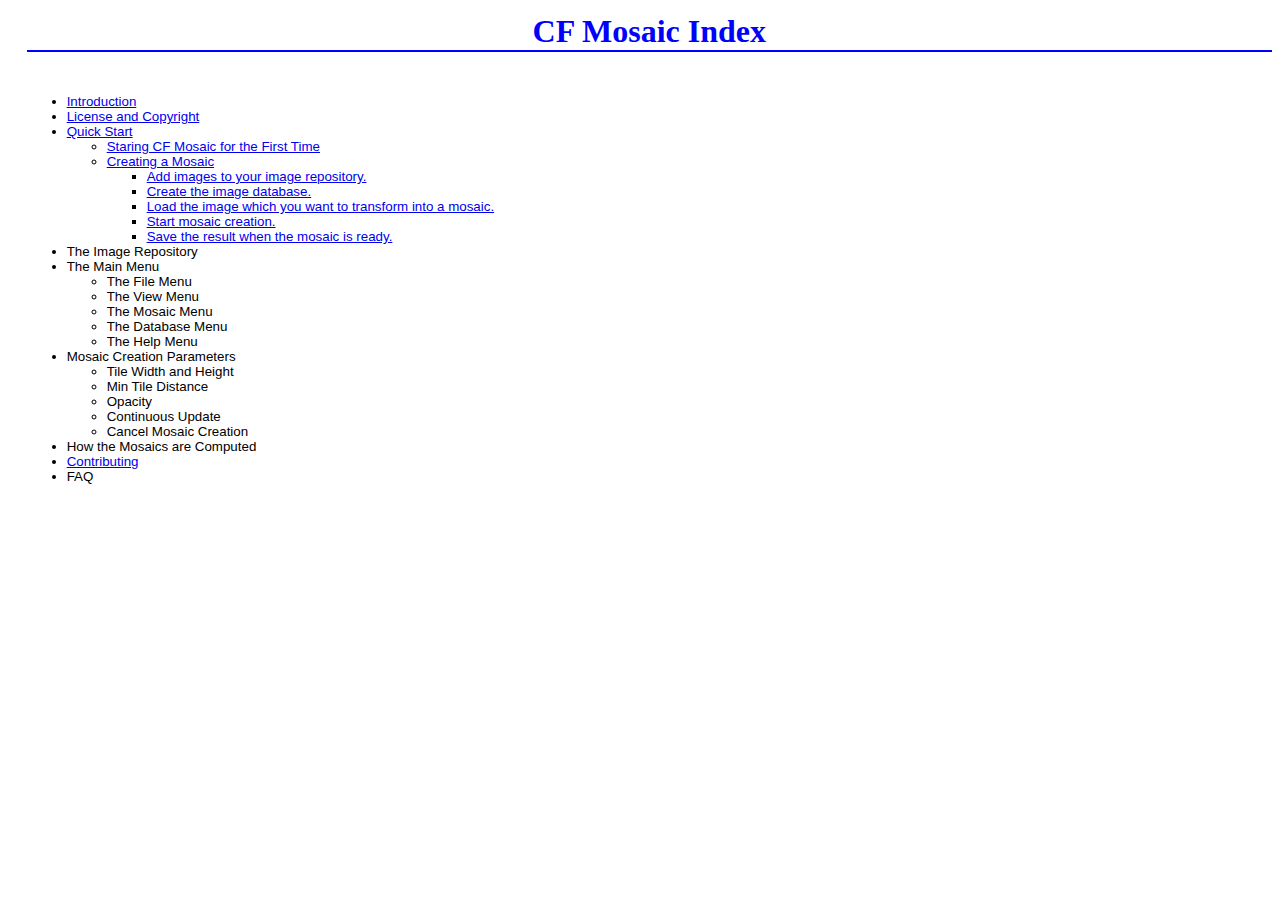
<file: Mosaic1/CFMosaicHelp/index.htm>
<!DOCTYPE HTML PUBLIC "-//W3C//DTD HTML 4.0 Transitional//EN">
<html>
	<head>
		<title>CF Mosaic Index</title>
		<meta name="vs_targetSchema" content="http://schemas.microsoft.com/intellisense/ie5">
		<link rel="stylesheet" type="text/css" href="cfmosaic.css">
	</head>
	<body>
		<table border="0" width="100%" cellspacing="0" cellpadding="0" ID="Table1">
			<tr>
				<td width="100%" align="center"><p class="maintitle">CF Mosaic Index</p>
				</td>
			</tr>
			<tr>
				<td width="100%" bgcolor="#0000ff" height="2"></td>
			</tr>
		</table>
		<p>&nbsp;</p>
		<UL>
			<LI>
				<a href="intro.htm">Introduction</a>
			<LI>
				<A href="copyright.htm" name="">License and Copyright</A>
			<LI>
				<A href="QuickStart.htm" name="">Quick Start</A>
				<UL>
					<LI>
						<A href="QuickStart.htm#firsTime">Staring CF Mosaic for the First Time</A>
					<LI>
						<A href="QuickStart.htm#creatingMosaic">Creating a Mosaic</A>
						<UL>
							<LI>
								<A href="QuickStart.htm#addImagesToRep">Add images to your image repository.</A>
							<LI>
								<A href="QuickStart.htm#createImgDB">Create the image database.</A>
							<LI>
								<A href="QuickStart.htm#loadImage">Load the image which you want to transform into 
									a mosaic.</A>
							<LI>
								<A href="QuickStart.htm#runMosaic">Start mosaic creation.</A>
							<LI>
								<A href="QuickStart.htm#saveResult">Save the result when the mosaic is ready. </A>
							</LI>
						</UL>
					</LI>
				</UL>
			<LI>
			The Image Repository
			<LI>
				The Main Menu
				<UL>
					<LI>
					The File Menu
					<LI>
					The View Menu
					<LI>
					The Mosaic Menu
					<LI>
					The Database Menu
					<LI>
						The Help Menu</LI></UL>
			<LI>
				Mosaic Creation Parameters
				<UL>
					<LI>
					Tile Width and Height
					<LI>
					Min Tile Distance
					<LI>
					Opacity
					<LI>
					Continuous Update
					<LI>
					Cancel Mosaic Creation</LI></UL>
			<LI>
			How the Mosaics are Computed
			<LI>
				<A href="contributing.htm" name="">Contributing</A>
			<LI>
				FAQ</LI>
		</UL>
		<P>&nbsp;</P>
	</body>
</html>
</file>
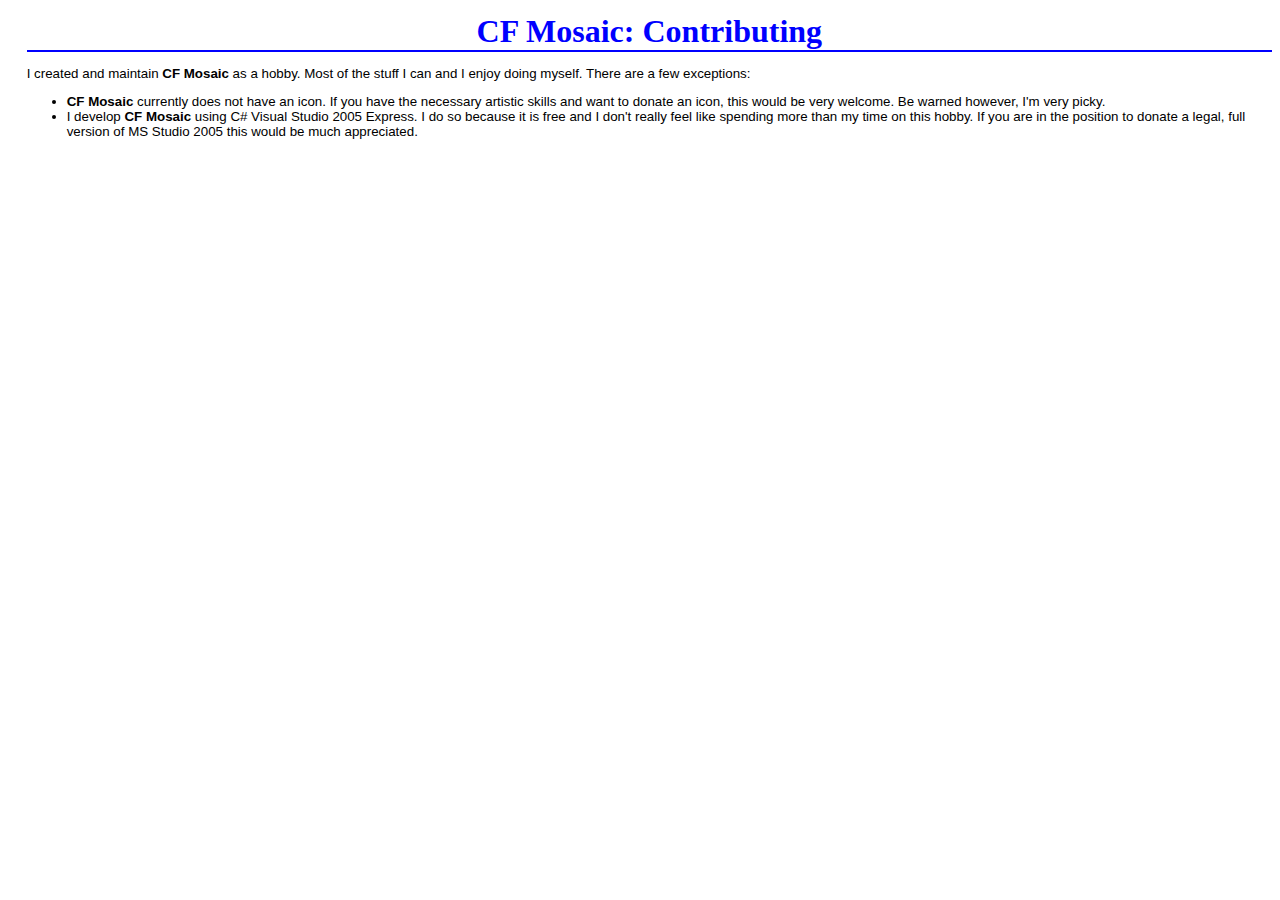
<file: Mosaic1/CFMosaicHelp/contributing.htm>
<!DOCTYPE HTML PUBLIC "-//W3C//DTD HTML 4.0 Transitional//EN">
<html>
	<head>
		<title>CF Mosaic: Contributing</title>
		<meta name="vs_targetSchema" content="http://schemas.microsoft.com/intellisense/ie5">
		<link rel="stylesheet" type="text/css" href="cfmosaic.css">
	</head>
	<body>
		<table border="0" width="100%" cellspacing="0" cellpadding="0" ID="Table1">
			<tr>
				<td width="100%" align="center"><p class="maintitle">CF Mosaic: Contributing</p>
				</td>
			</tr>
			<tr>
				<td width="100%" bgcolor="#0000ff" height="2"></td>
			</tr>
		</table>
		<P>I created and maintain <STRONG>CF Mosaic</STRONG> as a hobby. Most of the stuff 
			I can and I enjoy doing myself. There are a few exceptions:</P>
		<UL>
			<LI>
				<STRONG>CF Mosaic</STRONG> currently does not have an icon. If you have the 
				necessary artistic skills and want to donate an icon, this would be very 
				welcome. Be warned however, I'm very picky.</LI>
			<LI>
				I develop <STRONG>CF Mosaic</STRONG> using&nbsp;C# Visual Studio 2005 Express. 
				I do so because it is free and I don't really feel like spending more than my 
				time on this hobby. If you&nbsp;are&nbsp;in the position to&nbsp;donate a 
				legal, full version of MS Studio 2005 this would be much appreciated.</LI>
		</UL>
		<P>&nbsp;</P>
	</body>
</html>
</file>
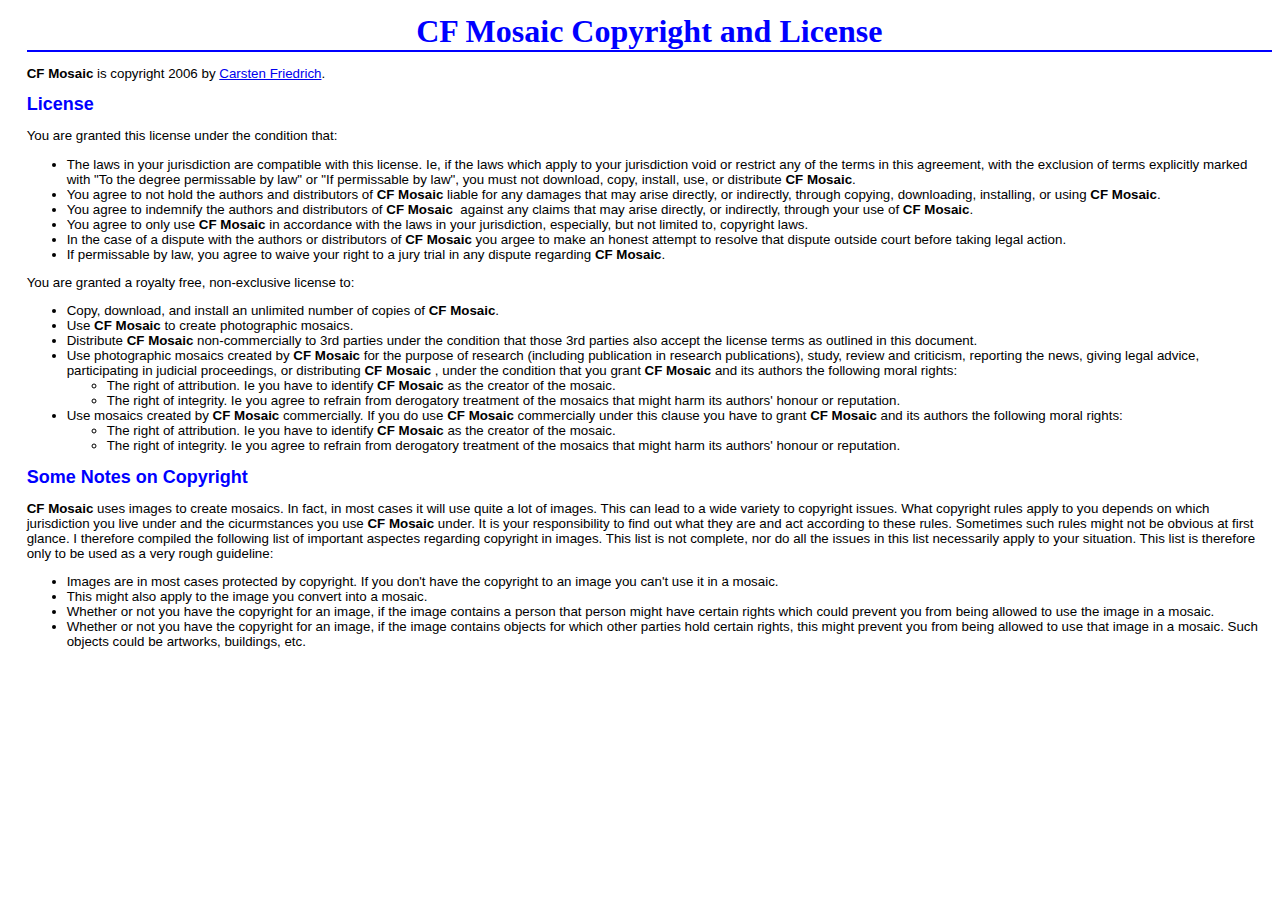
<file: Mosaic1/CFMosaicHelp/copyright.htm>
<!DOCTYPE HTML PUBLIC "-//W3C//DTD HTML 4.0 Transitional//EN">
<html>
	<head>
		<title>CF Mosaic Copyright and License</title>
		<meta name="vs_targetSchema" content="http://schemas.microsoft.com/intellisense/ie5">
		<link rel="stylesheet" type="text/css" href="cfmosaic.css">
	</head>
	<body>
		<table border="0" width="100%" cellspacing="0" cellpadding="0" ID="Table1">
			<tr>
				<td width="100%" align="center"><p class="maintitle">CF Mosaic Copyright and License</p>
				</td>
			</tr>
			<tr>
				<td width="100%" bgcolor="#0000ff" height="2"></td>
			</tr>
		</table>
		<P><STRONG>CF Mosaic</STRONG> is copyright 2006 by <a href='mailto:Carsten.Friedrich@gmail.com'>
				Carsten Friedrich</a>.</P>
		<P><FONT color="#0000ff" size="4"><STRONG>License</STRONG></FONT></P>
		<P>You are granted this license&nbsp;under the condition that:</P>
		<UL>
			<LI>
				The laws in your jurisdiction are compatible with this license. Ie, if the laws 
				which apply to your jurisdiction void or restrict any of the terms in this 
				agreement, with the exclusion of terms explicitly marked with "To the degree 
				permissable by law" or "If permissable by law", you must not download, copy, 
				install, use, or distribute <STRONG>CF Mosaic</STRONG>.
			<LI>
				You&nbsp;agree to not hold the authors and distributors&nbsp;of <STRONG>CF Mosaic</STRONG>&nbsp;liable 
				for&nbsp;any damages that may arise directly, or indirectly, through copying, 
				downloading, installing, or using <STRONG>CF Mosaic</STRONG>.
			<LI>
				You&nbsp;agree to indemnify the authors and distributors&nbsp;of <STRONG>CF Mosaic</STRONG>
				&nbsp;against any claims that may arise&nbsp;directly, or indirectly, through 
				your use of&nbsp;<STRONG>CF Mosaic</STRONG>.
			<LI>
				You&nbsp;agree to only use <STRONG>CF Mosaic</STRONG>
			in accordance with the laws in&nbsp;your jurisdiction, especially, but not 
			limited to, copyright laws.
			<LI>
				In the case of a dispute with the authors or distributors&nbsp;of <STRONG>CF Mosaic</STRONG>&nbsp;you 
			argee to make an honest attempt to resolve that dispute outside court before 
			taking legal action.
			<LI>
				If permissable by law,&nbsp;you agree to waive your right to a jury trial in 
				any dispute regarding <STRONG>CF Mosaic</STRONG>.</LI></UL>
		<P style="MARGIN-RIGHT: 0px">
			You are granted a royalty free,&nbsp;non-exclusive&nbsp;license to:</P>
		<UL>
			<LI>
				Copy, download, and install an unlimited number of copies of <STRONG>CF Mosaic</STRONG>.
			<LI>
				Use <STRONG>CF Mosaic</STRONG>
			to create photographic mosaics.
			<LI>
				Distribute <STRONG>CF Mosaic</STRONG>&nbsp;non-commercially to 3rd parties 
			under the condition that those 3rd parties also accept the license terms as 
			outlined in this document.
			<LI>
				Use photographic mosaics created by <STRONG>CF Mosaic</STRONG>&nbsp;for the 
				purpose of research (including publication in research publications), 
				study,&nbsp;review and criticism, reporting the news,&nbsp;giving legal advice, 
				participating in judicial proceedings, or distributing <STRONG>CF Mosaic</STRONG>
				, under the condition that you grant <STRONG>CF Mosaic</STRONG> and its authors 
				the following moral rights:
				<UL>
					<LI>
						The right of attribution. Ie you have&nbsp;to&nbsp;identify <STRONG>CF Mosaic</STRONG>&nbsp;as 
					the creator of the mosaic.
					<LI>
						The right of integrity. Ie you agree to refrain from derogatory treatment of 
						the mosaics that might harm its authors' honour or reputation.
					</LI>
				</UL>
			<LI>
				Use mosaics created by<STRONG> CF Mosaic</STRONG> commercially. If you do use <STRONG>CF 
					Mosaic</STRONG> commercially under this clause you have to grant <STRONG>CF 
					Mosaic</STRONG> and its authors the following moral rights:
				<UL>
					<LI>
						The right of attribution. Ie you have&nbsp;to&nbsp;identify <STRONG>CF Mosaic</STRONG>&nbsp;as 
					the creator of the mosaic.
					<LI>
						The right of integrity. Ie you agree to refrain from derogatory treatment of 
						the mosaics that might harm its authors' honour or reputation.
					</LI>
				</UL>
             </LI>
		</UL>

		<P><FONT color="#0000ff" size="4"><STRONG>Some Notes on Copyright</STRONG></FONT></P>
		<P><STRONG>CF Mosaic</STRONG> uses images to create mosaics. In fact, in most cases 
			it will use quite a lot of images. This can lead to a wide variety to copyright 
			issues. What copyright rules apply to you depends on which jurisdiction you 
			live under and the cicurmstances you use <STRONG>CF Mosaic</STRONG> under.&nbsp;It 
			is your responsibility to find out what they are and act according to these 
			rules. Sometimes such rules might not be obvious at first glance. I therefore 
			compiled&nbsp;the following&nbsp;list of important aspectes regarding copyright 
			in images. This list is not complete, nor do all the issues in this list 
			necessarily apply to your situation. This list is therefore only to be used as 
			a very rough guideline:</P>
		<UL>
			<LI>
			Images are in most cases protected by copyright. If you don't have the 
			copyright to an image you can't use it in a mosaic.
			<LI>
			This might also apply to the image you convert into a mosaic.
			<LI>
			Whether or not&nbsp;you have the copyright&nbsp;for an image, if the image 
			contains a person that person might have certain rights which could prevent you 
			from being allowed to&nbsp;use the image in a mosaic.
			<LI>
				Whether or not&nbsp;you have the copyright&nbsp;for an image, if the image 
				contains objects for&nbsp;which&nbsp;other parties hold certain rights, this 
				might prevent you from being allowed to use&nbsp;that image&nbsp;in a mosaic. 
				Such objects could be artworks, buildings, etc.</LI></UL>
		<P>&nbsp;</P>
	</body>
</html>
</file>
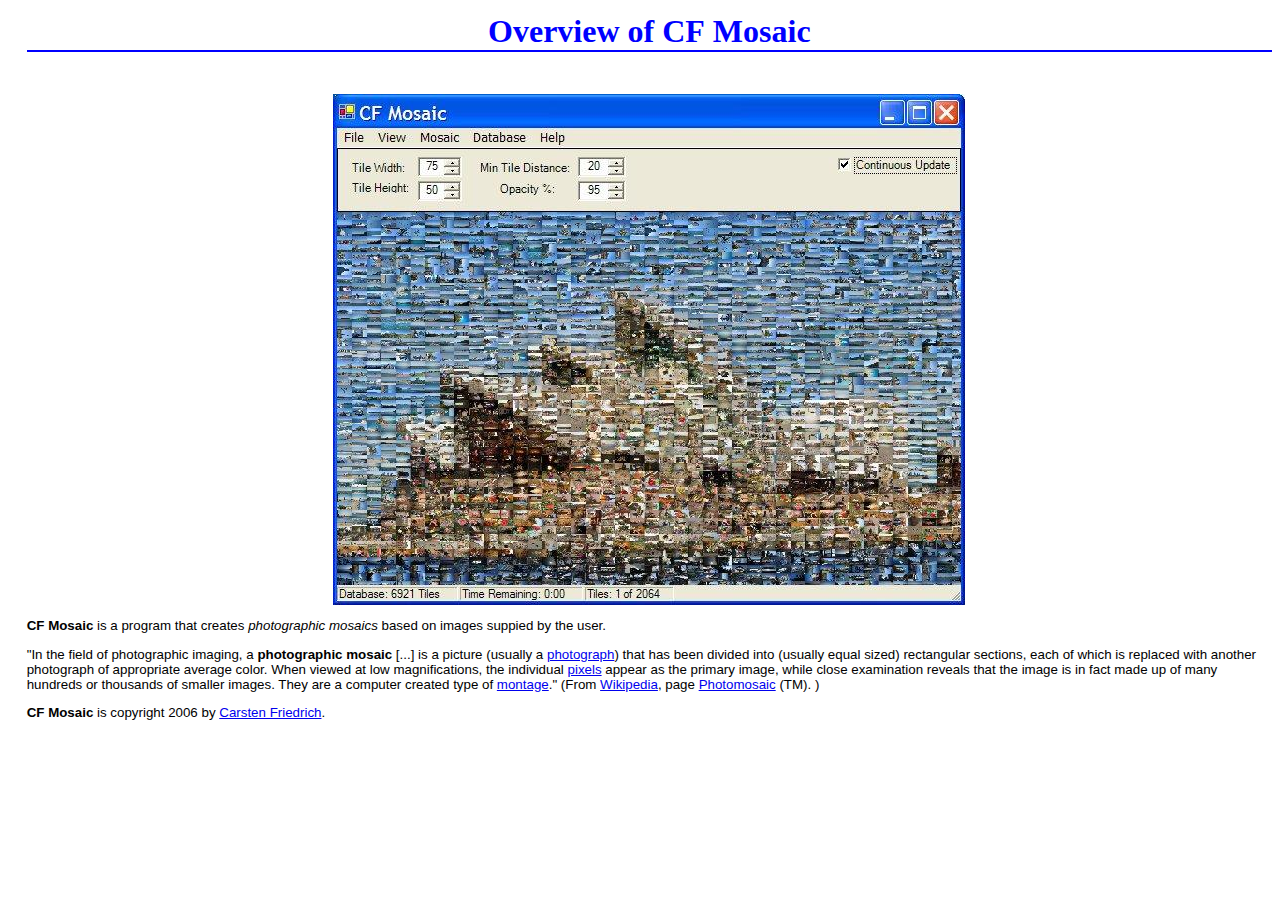
<file: Mosaic1/CFMosaicHelp/intro.htm>
<!DOCTYPE HTML PUBLIC "-//W3C//DTD HTML 4.0 Transitional//EN">
<html>
	<head>
		<title>Overview of CF Mosaic</title>
		<meta name="vs_targetSchema" content="http://schemas.microsoft.com/intellisense/ie5">
		<link rel="stylesheet" type="text/css" href="cfmosaic.css">
	</head>
	<body>
		<table border="0" width="100%" cellspacing="0" cellpadding="0" ID="Table1">
			<tr>
				<td width="100%" align="center"><p class="maintitle">Overview of CF&nbsp;Mosaic</p>
				</td>
			</tr>
			<tr>
				<td width="100%" bgcolor="#0000ff" height="2"></td>
			</tr>
		</table>
		<p>&nbsp;</p>

		<center><img border="0" src="images\mosaic_main_full.jpg" alt="The main window of the application"
				title="CF Mosaic Main Window"></center>
		<p><STRONG>CF Mosaic</STRONG> is a program that creates <EM>photographic mosaics</EM>
			based on images suppied by the user.</p>
		<P>"In the field of photographic imaging, a <B>photographic mosaic</B>&nbsp;[...] 
			is a picture (usually a <A title="Photograph" href="http://en.wikipedia.org/wiki/Photograph">
				photograph</A>) that has been divided into (usually equal sized) 
			rectangular sections, each of which is replaced with another photograph of 
			appropriate average color. When viewed at low magnifications, the individual <A title="Pixel" href="http://en.wikipedia.org/wiki/Pixel">
				pixels</A> appear as the primary image, while close examination reveals 
			that the image is in fact made up of many hundreds or thousands of smaller 
			images. They are a computer created type of <A title="Montage" href="http://en.wikipedia.org/wiki/Montage">
				montage</A>." (From <A href="http://en.wikipedia.org/">Wikipedia</A>, page <a href="http://en.wikipedia.org/wiki/Photomosaic">
				Photomosaic</a> (TM). )</P>
		<P><STRONG>CF Mosaic</STRONG> is copyright 2006 by <a href='mailto:Carsten.Friedrich@gmail.com'>
				Carsten Friedrich</a>.</P>
		<P>
			<BR>
			&nbsp;</P>
	</body>
</html>
</file>
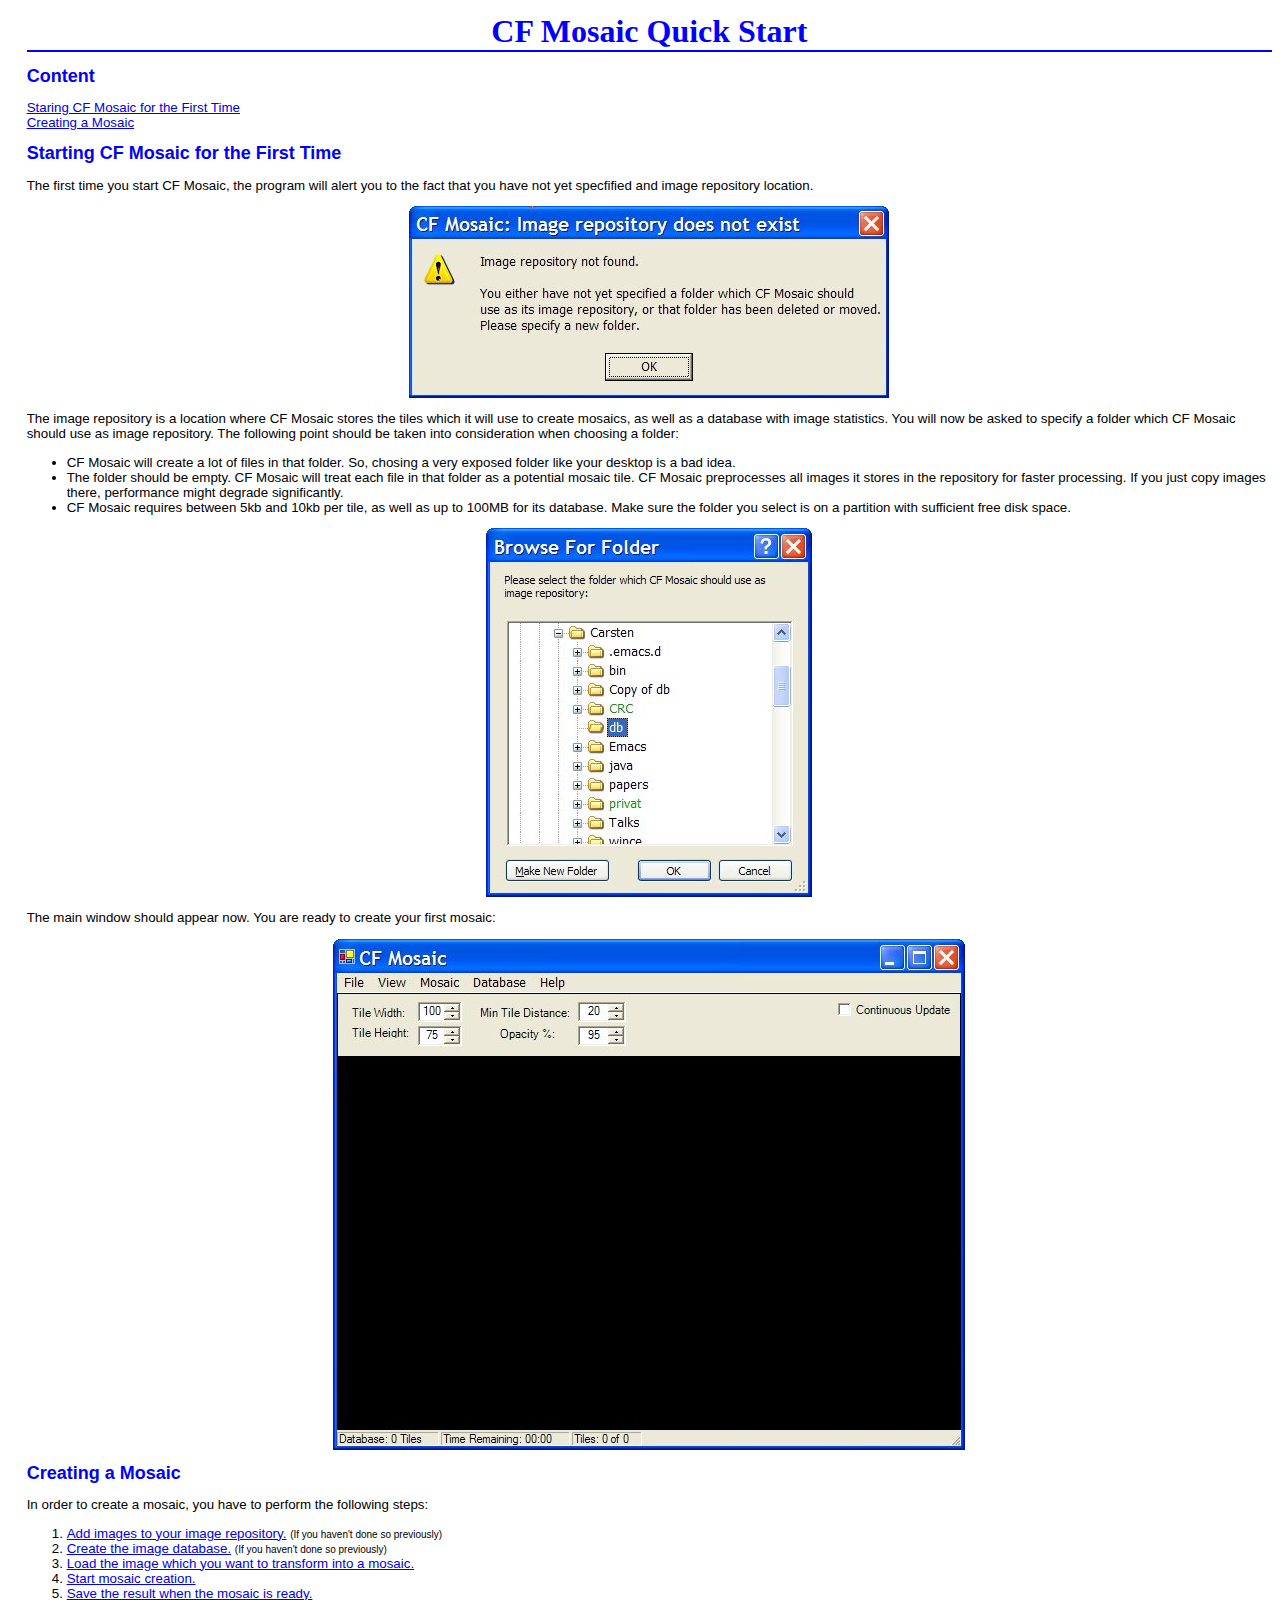
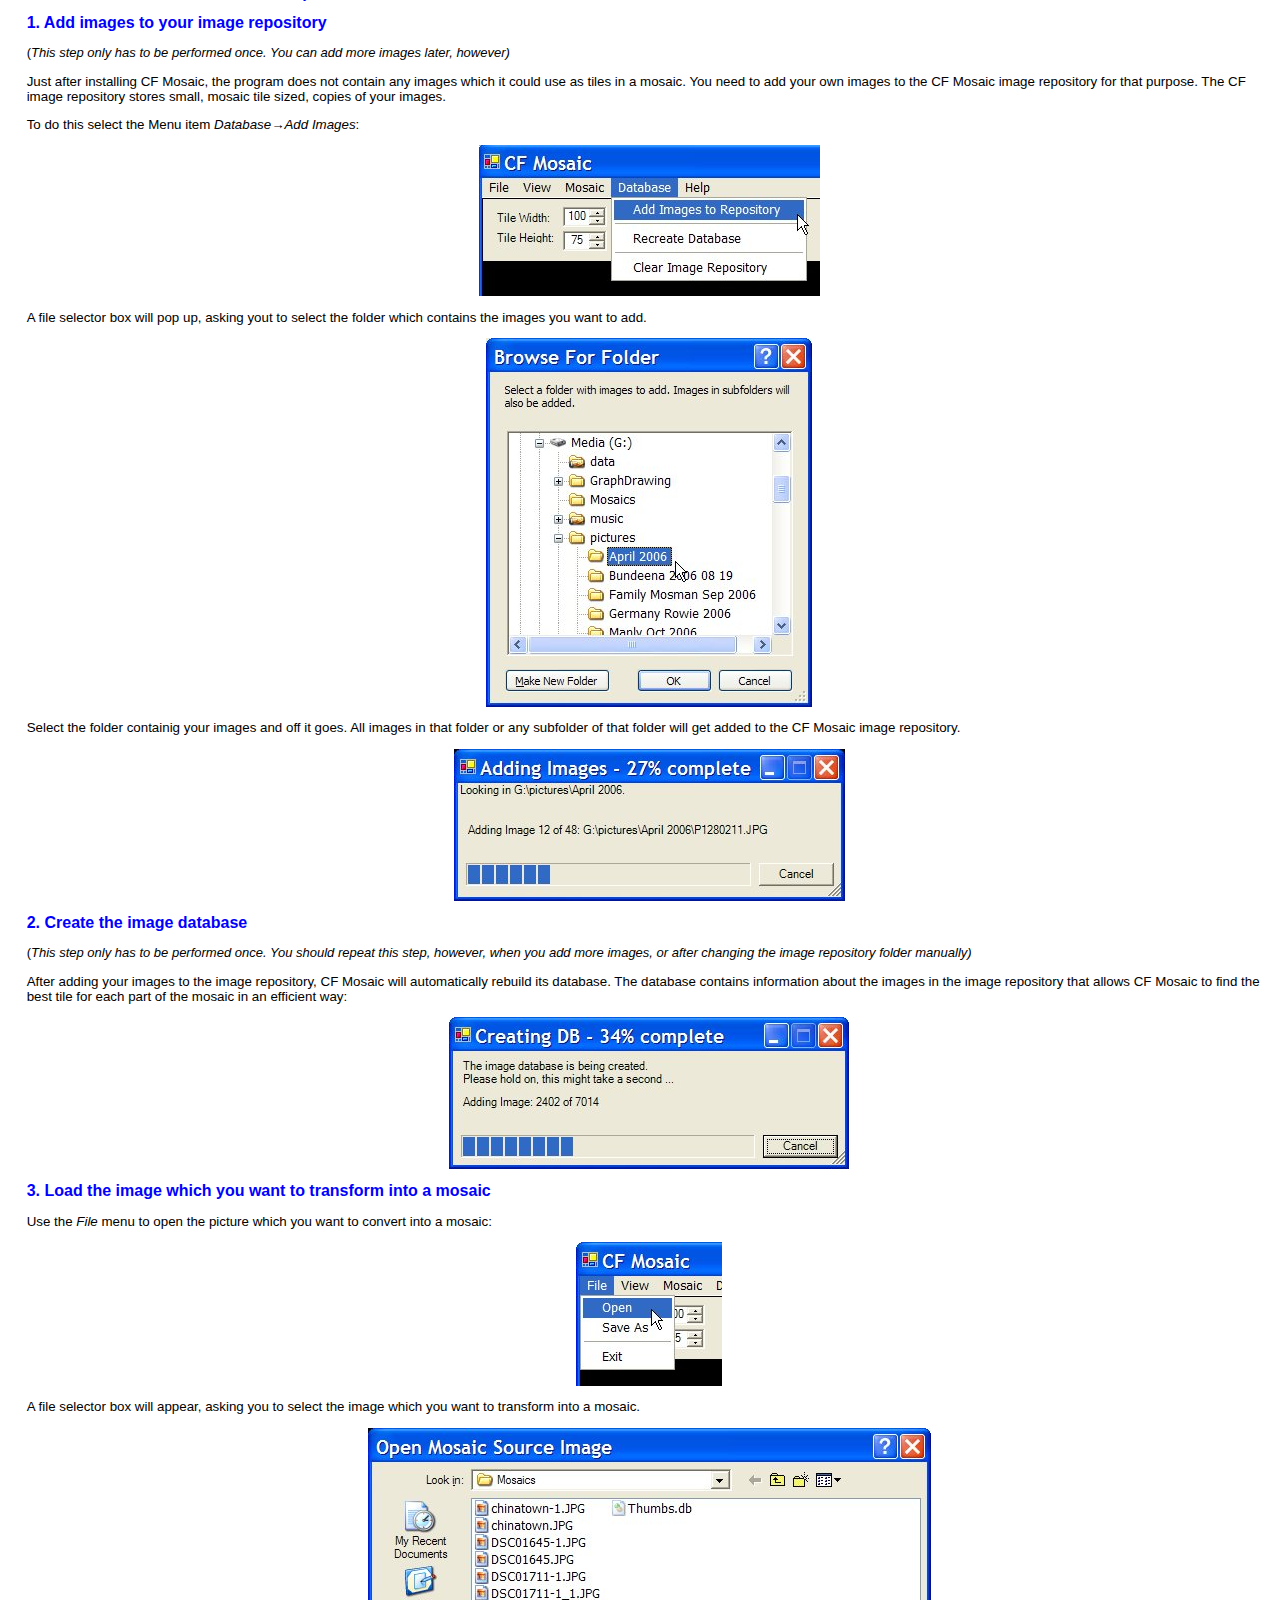
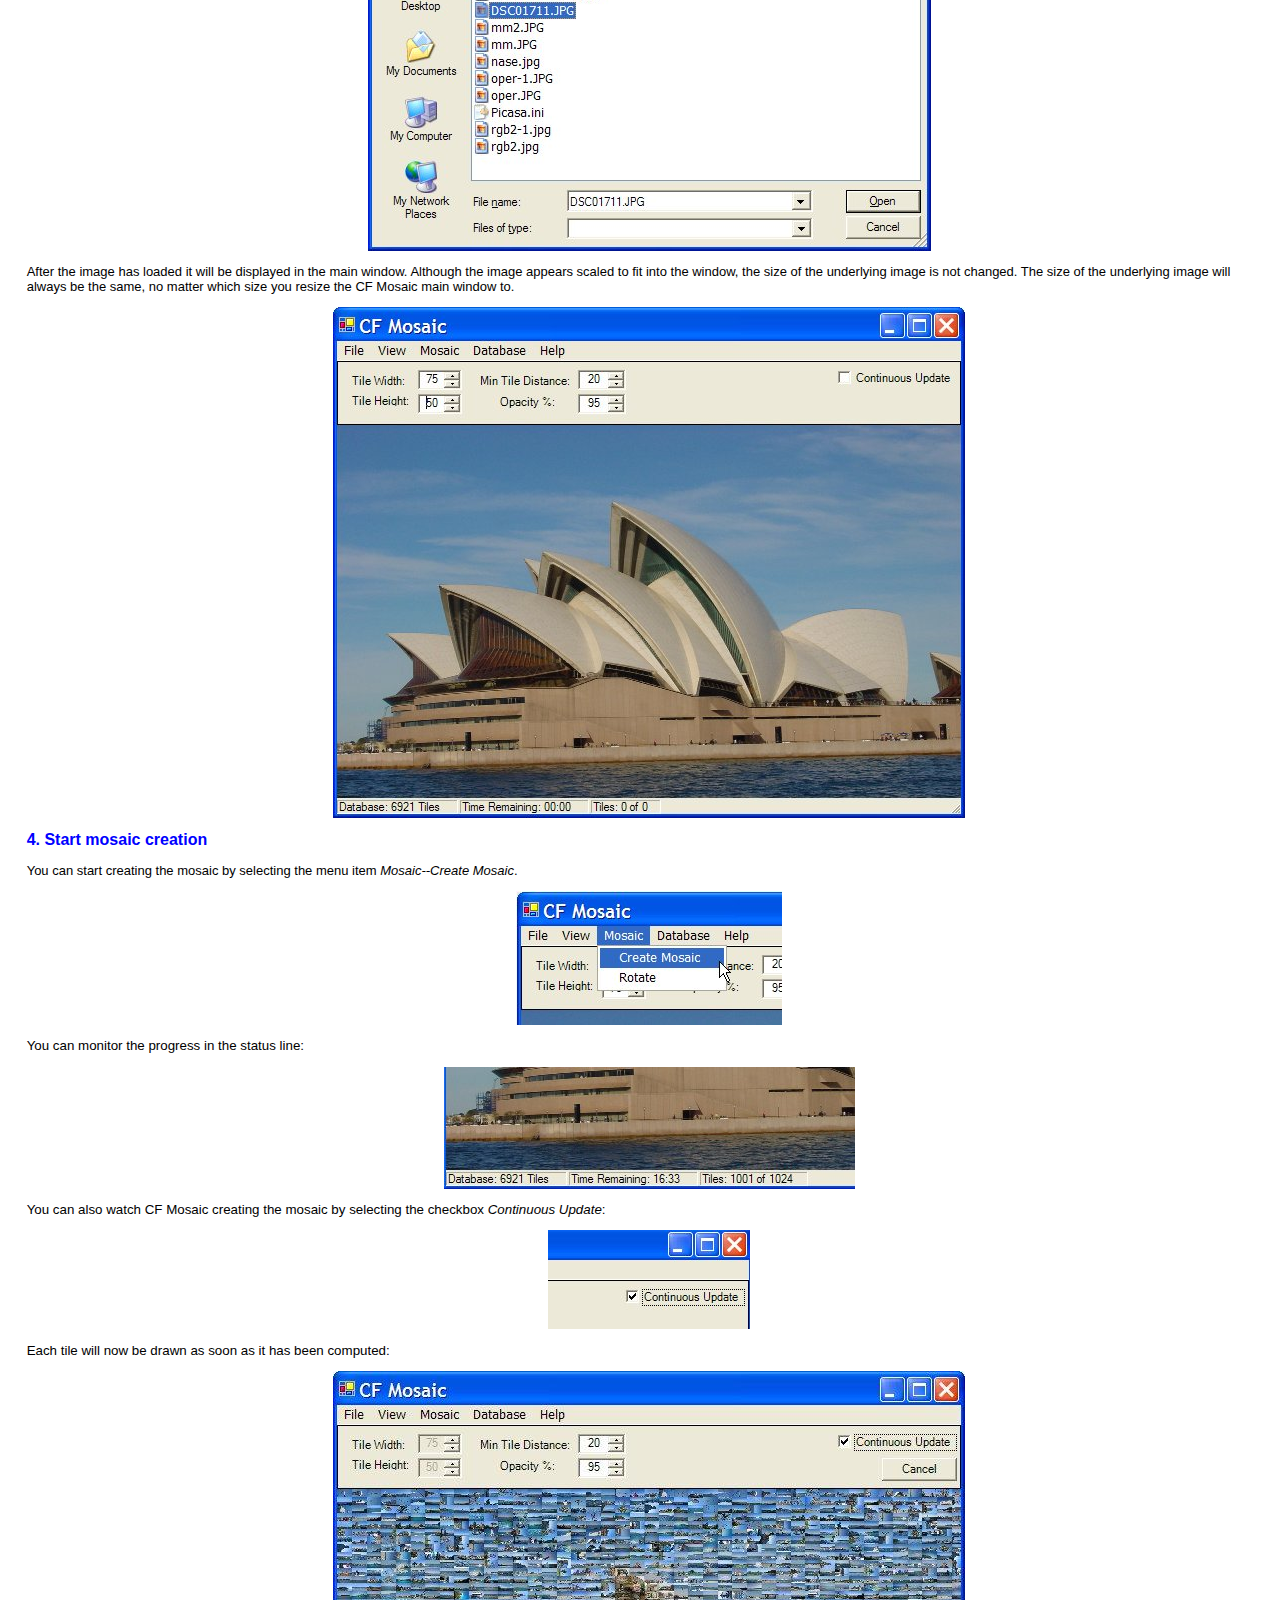
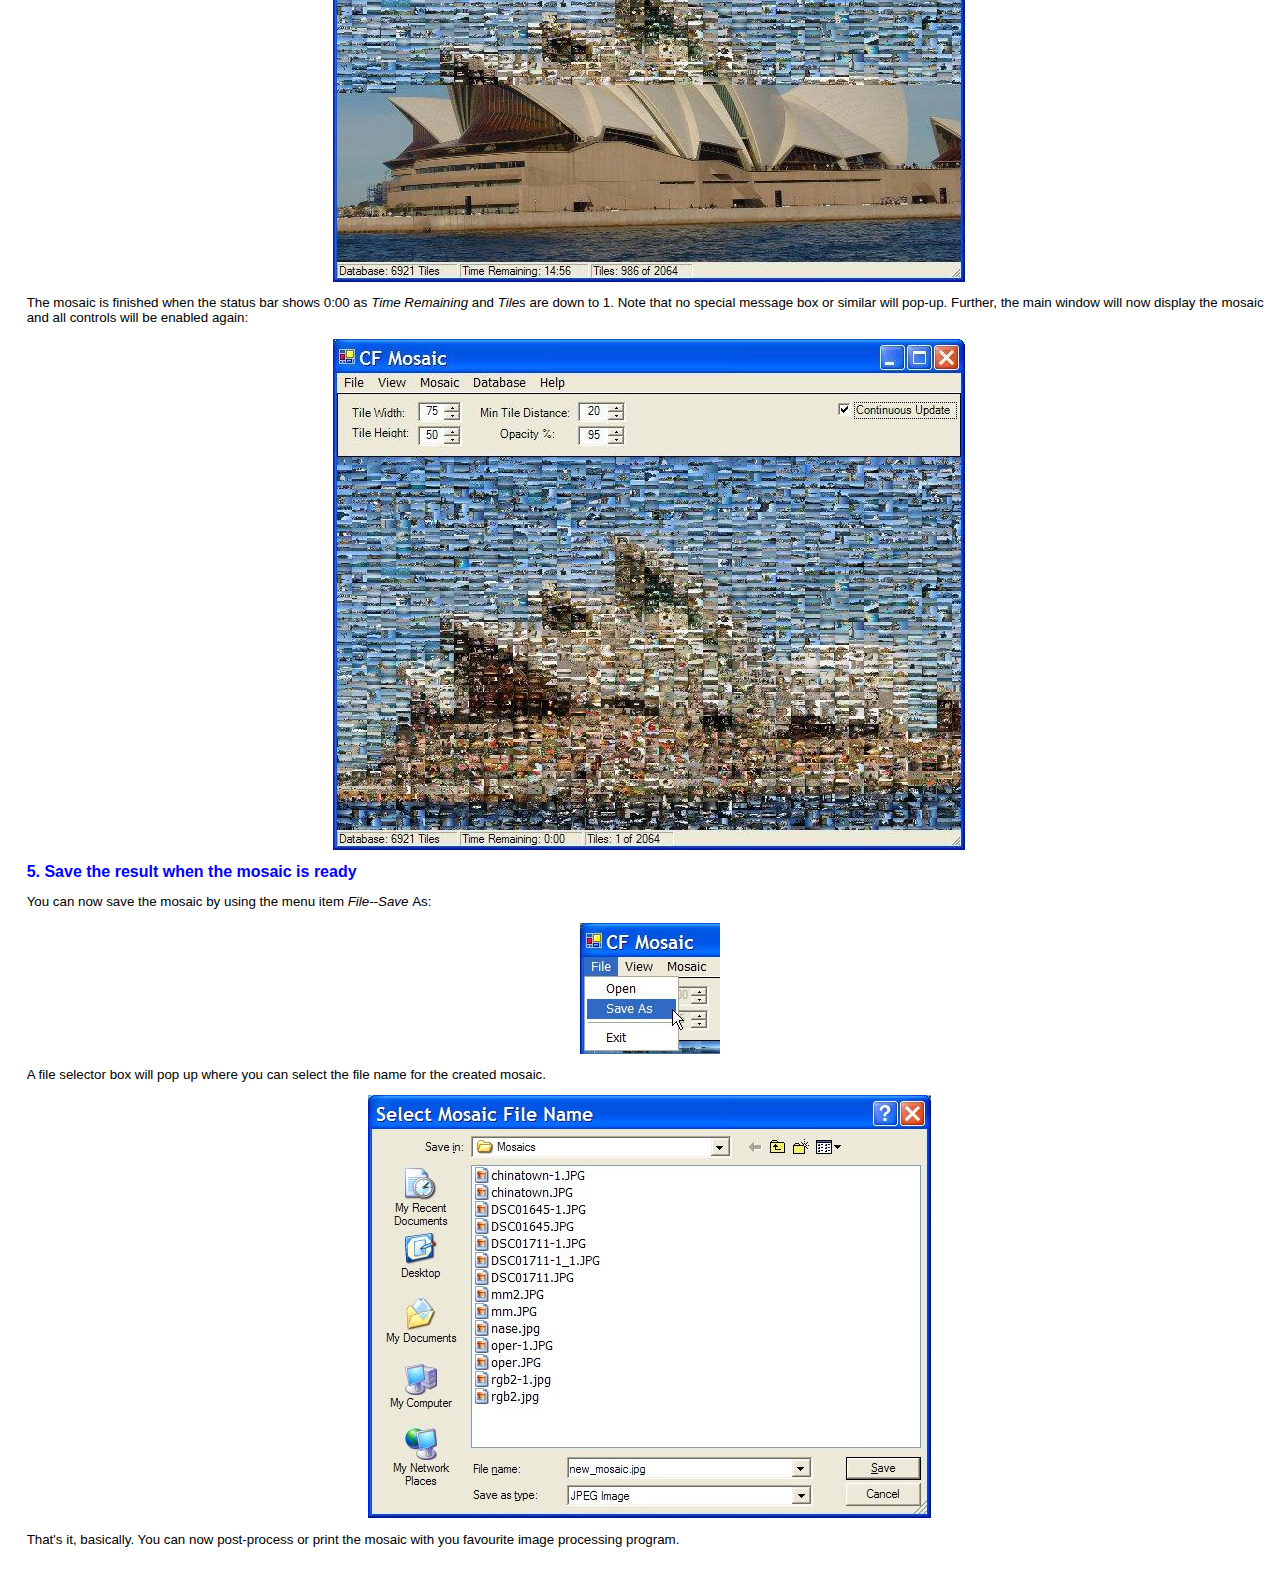
<file: Mosaic1/CFMosaicHelp/QuickStart.htm>
<!DOCTYPE HTML PUBLIC "-//W3C//DTD HTML 4.0 Transitional//EN">
<html>
	<head>
		<title>Overview of CF Mosaic</title>
		<meta http-equiv="Content-Type" content="text/html; charset=Windows-1252">
		<meta content="http://schemas.microsoft.com/intellisense/ie5" name="vs_targetSchema">
		<LINK href="cfmosaic.css" type="text/css" rel="stylesheet">
	</head>
	<body>
		<table id="Table1" cellSpacing="0" cellPadding="0" width="100%" border="0">
			<tr>
				<td align="center" width="100%">
					<p class="maintitle">CF Mosaic Quick Start</p>
				</td>
			</tr>
			<tr>
				<td width="100%" bgColor="#0000ff" height="2"></td>
			</tr>
		</table>
		<p><STRONG><FONT color="#0000ff" size="4">Content</FONT></STRONG></p>
		<p>
			<A href="#firsTime">Staring CF Mosaic for the First Time</A><br>
			<A href="#creatingMosaic">Creating a Mosaic</A>
		</p>
		<A name="firsTime"></A>
		<P><STRONG><FONT color="#0000ff" size="4"> Starting CF&nbsp;Mosaic for the First Time</FONT></STRONG></P>
		<P>The first time you start CF Mosaic, the program will alert you to the fact that 
			you have not yet specfified and image repository location.</P>
		<CENTER>
			<P><IMG id="IMG1" title="Add Images" alt="The Add Images menu item" src="images\no_repository_error.jpg"
					border="0"></P>
		</CENTER>
		<P>The image repository is a location where CF Mosaic stores the tiles which it 
			will use to create mosaics, as well as a database with image statistics. You 
			will now be asked to specify a folder which CF Mosaic should use as image 
			repository. The following point should be taken into consideration when 
			choosing a folder:</P>
		<UL>
			<LI>
			CF&nbsp;Mosaic will create a lot of files in that folder. So, chosing a very 
			exposed folder like your desktop is a bad idea.
			<LI>
			The folder should be empty. CF Mosaic will treat each file in that folder as a 
			potential mosaic tile. CF Mosaic preprocesses all images it stores in the 
			repository for faster processing. If you just copy images there, performance 
			might degrade significantly.
			<LI>
				CF Mosaic requires between 5kb and 10kb per tile, as well as up to 100MB for 
				its database. Make sure the folder you select is on a partition with sufficient 
				free disk space.</LI></UL>
		<CENTER>
			<P><IMG id="IMG1" title="Add Images" alt="The Add Images menu item" src="images\repository_select_folder.jpg"
					border="0"></P>
		</CENTER>
		<P>The main window should appear now. You are ready to create your first mosaic:</P>
		<P align="center"><IMG title="Add Images" alt="The Add Images menu item" src="images\cf_mosaic_blank.jpg"
				border="0"></P>
		<A name="creatingMosaic"></A>
		<P><STRONG><FONT color="#0000ff" size="4"><STRONG><FONT color="#0000ff" size="4">Creating a Mosaic</FONT></STRONG></FONT></STRONG></P>
		<P>In order to create a mosaic, you have to perform the following steps:</P>
		<OL>
			<LI>
				<A href="#addImagesToRep">Add images to your image repository.</A> <FONT size="1">(If 
					you haven't done so previously)</FONT>
			<LI>
				<A href="#createImgDB">Create the image database.</A> <FONT size="1">(If you 
					haven't done so previously)</FONT>
			<LI>
				<A href="#loadImage">Load the image which you want to transform into a mosaic.</A>
			<LI>
				<A href="#runMosaic">Start mosaic creation.</A>
			<LI>
				<A href="#saveResult">Save the result when the&nbsp;mosaic is&nbsp;ready. </A>
			</LI>
		</OL>
		<A name="addImagesToRep"></A>
		<P><FONT color="#0000ff" size="3"><STRONG>1. Add images to your image repository </STRONG>
			</FONT>
		</P>
		<P><FONT color="#0000ff" size="3"><FONT color="#000000"><FONT size="2">(<EM>This step only has to 
							be performed once. You can add more images later, however)</EM></FONT> </FONT>
			</FONT>
		</P>
		<P>Just after installing CF Mosaic, the program does not contain any images which 
			it could use as tiles in a mosaic. You need to add your own images to the CF 
			Mosaic image repository for that purpose. The CF image repository stores small, 
			mosaic tile sized, copies of your images.</P>
		<P>To do this select the Menu item <EM>Database&#8594;Add Images</EM>:</P>
		<CENTER>
			<P><IMG id="IMG1" title="Add Images" alt="The Add Images menu item" src="images\add_images.jpg"
					border="0"></P>
		</CENTER>
		<P>A file selector box will pop up, asking yout to select the folder which contains 
			the images you want to add.&nbsp;</P>
		<CENTER>
			<P><IMG id="IMG1" title="Add Images" alt="The Add Images menu item" src="images\add_images_folder.jpg"
					border="0"></P>
		</CENTER>
		<P>Select&nbsp;the folder&nbsp;containig your images and&nbsp;off it goes. All 
			images in that folder or any subfolder of that folder will get added to the CF 
			Mosaic image repository.</P>
		<CENTER>
			<P><IMG id="IMG1" title="Add Images" alt="The Add Images menu item" src="images\add_images_progress.jpg"
					border="0"></P>
		</CENTER>
		<A name="createImgDB"></A>
		<P><FONT color="#0000ff" size="3"><STRONG>2. Create the image database</STRONG></FONT></P>
		<FONT color="#000000">
			<P><FONT color="#0000ff" size="3"><FONT color="#000000"><FONT size="2">(<EM>This step only has to 
								be performed once. You should repeat this step, however,&nbsp;when you add more 
								images, or after changing the image repository folder manually)</EM></FONT>
					</FONT></FONT>
			</P>
			<P>
			After adding your images to the image repository, CF Mosaic will automatically 
			rebuild its database. The database contains information about the images in the 
			image repository that allows CF Mosaic to find the best tile for each part of 
			the mosaic in an efficient way:</FONT></P>
		<CENTER>
			<P><IMG title="Add Images" alt="The Add Images menu item" src="images\add_images_recreate_db.jpg"
					border="0"></P>
		</CENTER>
		<A name="loadImage"></A>
		<P><FONT color="#0000ff" size="3"><STRONG>3.&nbsp;Load the image which you want to 
					transform into a mosaic</STRONG></FONT></P>
		<P><FONT color="#000000">Use the <EM>File</EM> menu to open the picture which you want 
				to convert into a mosaic:</FONT></P>
		<P align="center"><IMG title="Add Images" alt="The Add Images menu item" src="images\cf_mosaic_open.jpg"
				border="0"></P>
		<P align="left">A file selector box will appear, asking you to select the image 
			which you want to transform into a mosaic.</P>
		<P align="center"><IMG title="Add Images" alt="The Add Images menu item" src="images\open_file_dialog.jpg"
				border="0"></P>
		<P align="left"><FONT color="#0000ff" size="3"><FONT color="#000000" size="2">After the 
					image has loaded it will be displayed in the main window. Although the image 
					appears scaled to fit into the window, the size of the underlying image is not 
					changed. The size of the underlying image will always be the same, no matter 
					which size you resize the CF Mosaic main window to. </FONT></FONT>
		</P>
		<P align="center"><IMG title="Add Images" alt="The Add Images menu item" src="images\mosaic_main_start.jpg"
				border="0"></P>
		<A name="runMosaic"></A>
		<P><FONT color="#0000ff" size="3"><STRONG>4. Start mosaic creation</STRONG></FONT></P>
		<P><FONT color="#0000ff" size="3"><FONT color="#000000" size="2"> You can start creating 
					the mosaic by selecting the menu item <EM>Mosaic--Create Mosaic</EM>.</FONT></FONT></P>
		<P align="center"><IMG title="Add Images" alt="The Add Images menu item" src="images\start_mosaic.jpg"
				border="0"></P>
		<P>You can monitor the progress in the status line:</P>
		<P align="center"><IMG title="Add Images" alt="The Add Images menu item" src="images\status.jpg" border="0"></P>
		<P>You can&nbsp;also watch CF Mosaic creating the mosaic by&nbsp;selecting the 
			checkbox <EM>Continuous Update</EM>:</P>
		<P align="center"><IMG title="Add Images" alt="The Add Images menu item" src="images\continuous_update.jpg"
				border="0"></P>
		<P>Each tile will now be drawn as soon as it has been computed:</P>
		<P align="center"><IMG title="Add Images" alt="The Add Images menu item" src="images\mosaic_main_half.jpg"
				border="0"></P>
		<P>The mosaic is finished when the status bar shows 0:00 as <EM>Time Remaining</EM> 
			and <EM>Tiles</EM> are down to 1. Note that no special message box or similar 
			will pop-up. Further, the main window will now display the mosaic and all 
			controls will be enabled again:</P>
		<P align="center"><IMG title="Add Images" alt="The Add Images menu item" src="images\mosaic_main_full.jpg"
				border="0"></P>
<A name="saveResult"></A>

		<P><FONT color="#0000ff" size="3"><STRONG>5. Save the result when the mosaic is ready</STRONG></FONT></P>
		<P>You can now save the mosaic by using the menu item&nbsp;<EM>File--Save </EM>As:</P>
		<P align="center"><IMG title="Add Images" alt="The Add Images menu item" src="images\save_mosaic.jpg" border="0"></P>
		<P>A file selector box will pop up where you can select the file name for the 
			created mosaic.</P>
		<P align="center"><IMG title="Add Images" alt="The Add Images menu item" src="images\start_mosaic_dialog.jpg"
				border="0"></P>
		<P align="left">That's it, basically. You can now post-process or print the mosaic 
			with you favourite image processing program.</P>
		<P align="left">&nbsp;</P>
	</body>
</html>
</file>
<file: Mosaic1/CFMosaicHelp/cfmosaic.css>
body
{
	font-size: 10pt;
	color: black;
	margin-top: 10pt;
	margin-left: 20pt;
	font-family: Verdana, Tahoma, Arial, Sans-Serif;
}

.maintitle
{
	font-weight: bold;
	font-size: 24pt;
	color: blue;
	font-family: Garamond, Georgia, 'Times New Roman' , Serif;
}
</file>
